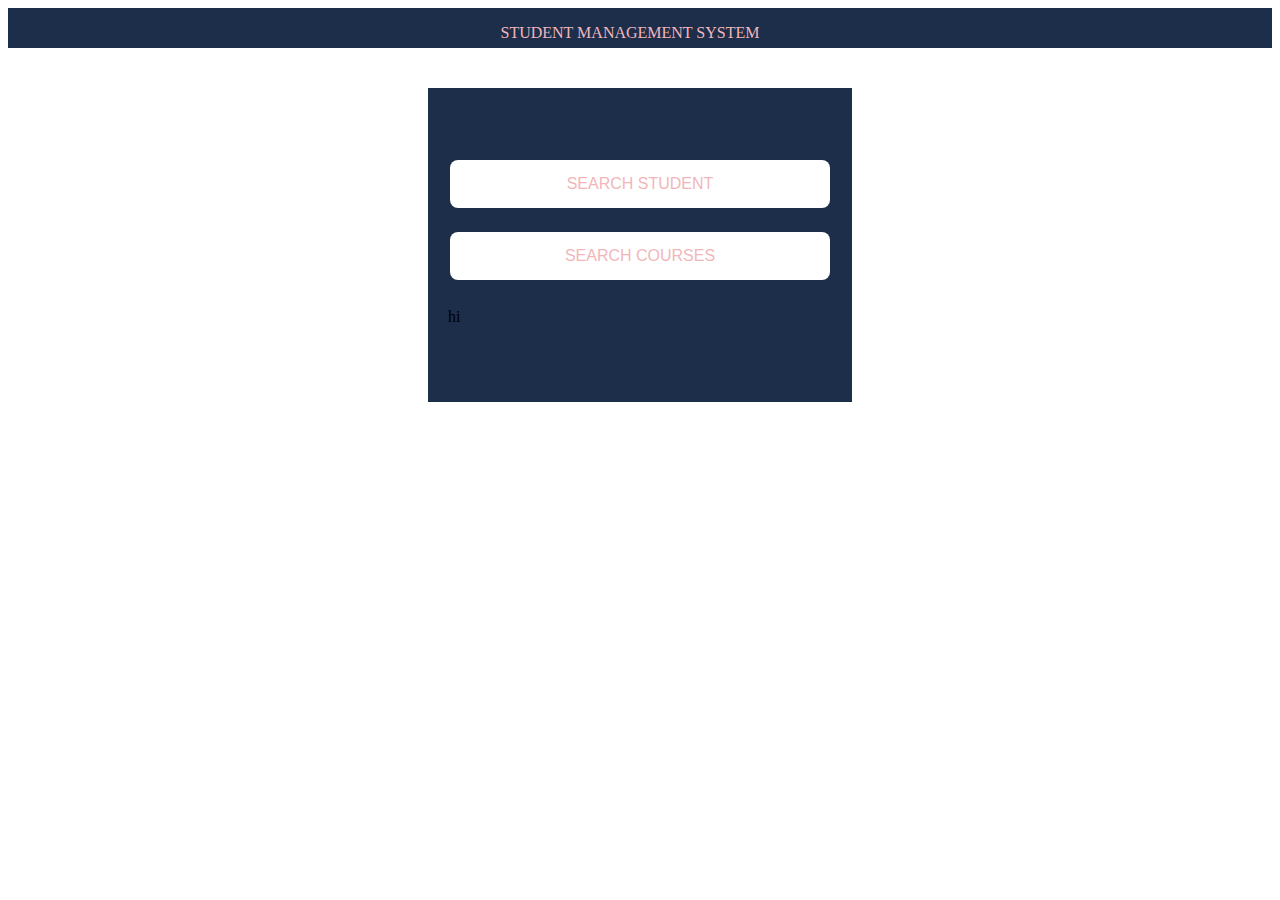
<file: index.html>
<!DOCTYPE html>
<html>

<head>
	<title>register</title>
	<link rel="stylesheet" href="styleintern.css">
</head>

<body>
	<header>
		<p class="pip">STUDENT MANAGEMENT SYSTEM</p>
	</header>
	<section id="studentDetails">
		<div class="content-wrap">
			<button class="pop">SEARCH STUDENT</button>
			<button class="pop">SEARCH COURSES</button>
			<p>hi</p>
		</div>
	</section>
</body>

</html>
</file>
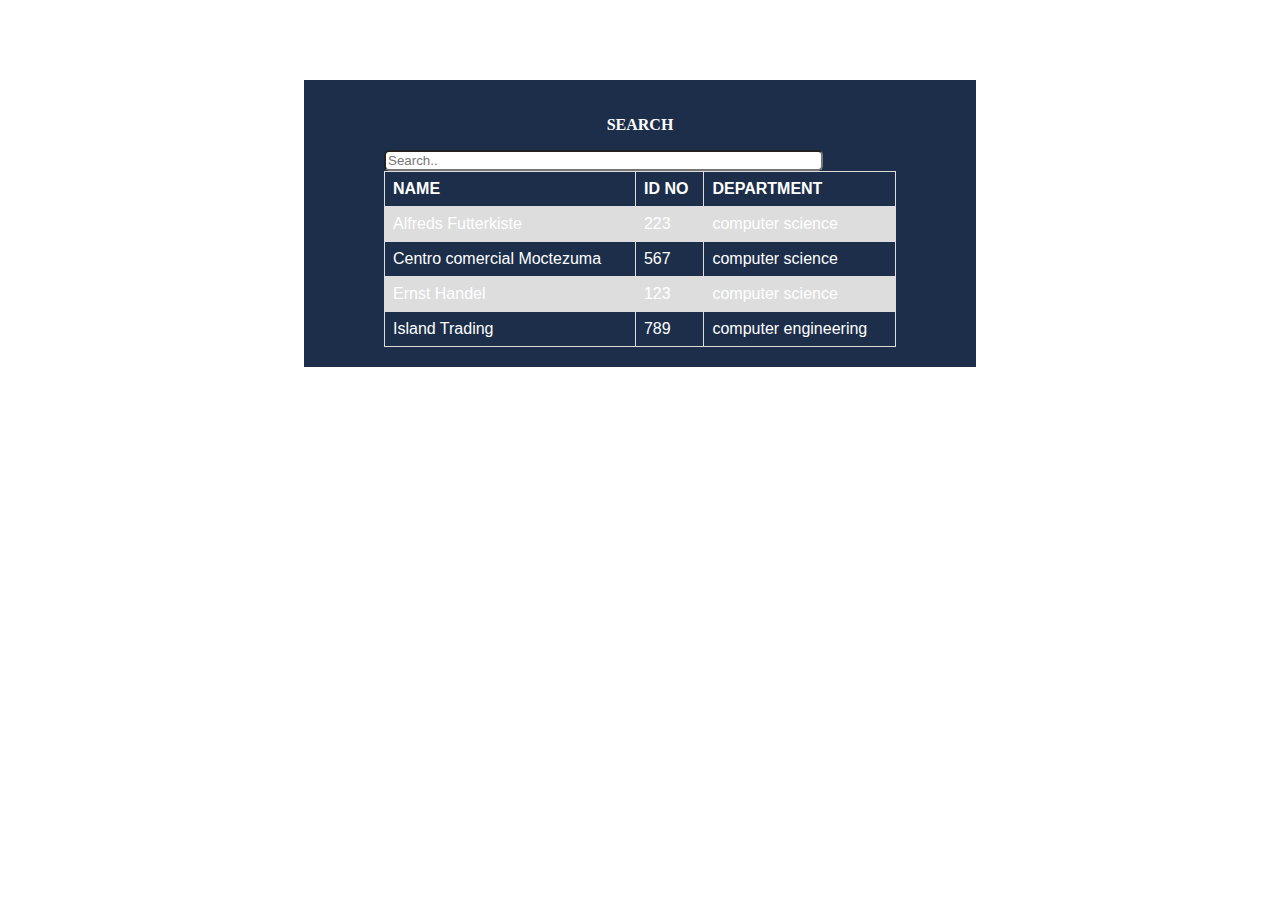
<file: container.html>
<!DOCTYPE html>
<html>
<head>
	<title>container</title>
	<link rel="stylesheet" type="text/css" href="container2.css">
</head>
<body>
	<section id="LOGIN">
		<div class="content-wrap">
			<div class="container">
				<b><p class="mid">SEARCH</p></b>
				<input type="text" class="nip" placeholder="Search.."><br>

				<table class="table">
				  <tr>
				    <th>NAME</th>
				    <th>ID NO</th>
				    <th>DEPARTMENT</th>
				  </tr>
				  <tr>
				    <td>Alfreds Futterkiste</td>
				    <td>223</td>
				    <td>computer science</td>
				  </tr>
				  <tr>
				    <td>Centro comercial Moctezuma</td>
				    <td>567</td>
				    <td>computer science</td>
				  </tr>
				  <tr>
				    <td>Ernst Handel</td>
				    <td>123</td>
				    <td>computer science</td>
				  </tr>
				  <tr>
				    <td>Island Trading</td>
				    <td>789</td>
				    <td>computer engineering</td>
				  </tr>
				</table>
			</div>
		</div>
	</section>
</body>
</html>
</file>
<file: styleintern.css>
/*selector{
	propery: value;
}*/

body
{
	background-color : #ffffff;
    
    
}
header {
	display: flex;
	justify-content: center;
	padding-right:  20px;
	color: white;
	height: 40px;
	background: #1c2e4a;


}
#studentDetails{
	margin-top: 40px;
	display: flex;
	justify-content: center;
	align-items: center;

}
.content-wrap{
	justify-content: center;
	padding: 0 20px;
	display: flex;
	flex-direction: column;
	background: #1c2e4a;
	width: 30vw;
	padding-top: 60px;
	padding-bottom: 60px;
	
}

.pop{
 border-radius: 8px;
 background: white; 
  border: none;
  color:  #f2b6ba;
  padding: 15px 32px;

  text-align: center;
  text-decoration: none;
  display: inline-block;
  font-size: 16px;
  margin: 12px 2px;
  cursor: pointer;
}

.pip{
	color: #f2b6ba;
}

#search-text-input{
    border-top:thin solid  #e5e5e5;
    border-right:thin solid #e5e5e5;
    border-bottom:0;
    border-left:thin solid  #e5e5e5;
    box-shadow:0px 1px 1px 1px #e5e5e5;
    float:left;
    height:17px;
    margin:.8em 0 0 .5em; 
    outline:0;
    padding:.4em 0 .4em .6em; 
    width:183px; 
}
   
#button-holder{
    background-color:#f1f1f1;
    border-top:thin solid #e5e5e5;
    box-shadow:1px 1px 1px 1px #e5e5e5;
    cursor:pointer;
    float:left;
    height:27px;
    margin:11px 0 0 0;
    text-align:center;
    width:50px;
}
   
#button-holder img{
    margin:4px;
    width:20px; 
}

.button-holder{
	float: right;
}
</file>
<file: container2.css>
body{
	background-color: white;
}

#login{
	margin-top: 40px;
	display: flex;
	justify-content: center;
	align-items: center;
}

.content-wrap{
	justify-content: center;
	padding: 0 80px;
	display: flex;
	flex-direction: column;
	background: #1c2e4a;
	width: 40vw;
	padding-bottom: 20px;
	margin: 0 auto; 
	padding-top: 20px;
	margin-top: 80px;
}

.mid{
	text-align: center;
	color: white;
}

.nip{
	padding-right: 50%;
	border-radius: 5px;
}

.content-wrap form div input{
	margin-left: 20px;
	
	width: 50%;
}

.table{
  font-family: arial, sans-serif;
  border-collapse: collapse;
  width: 100%;
  border: 1px solid black;
  text-align: left;
  padding: 8px;
}

td, th {
  border: 1px solid #dddddd;
  text-align: left;
  padding: 8px;
  color: white;
}

tr:nth-child(even) {
  background-color: #dddddd;
}
}
</file>
